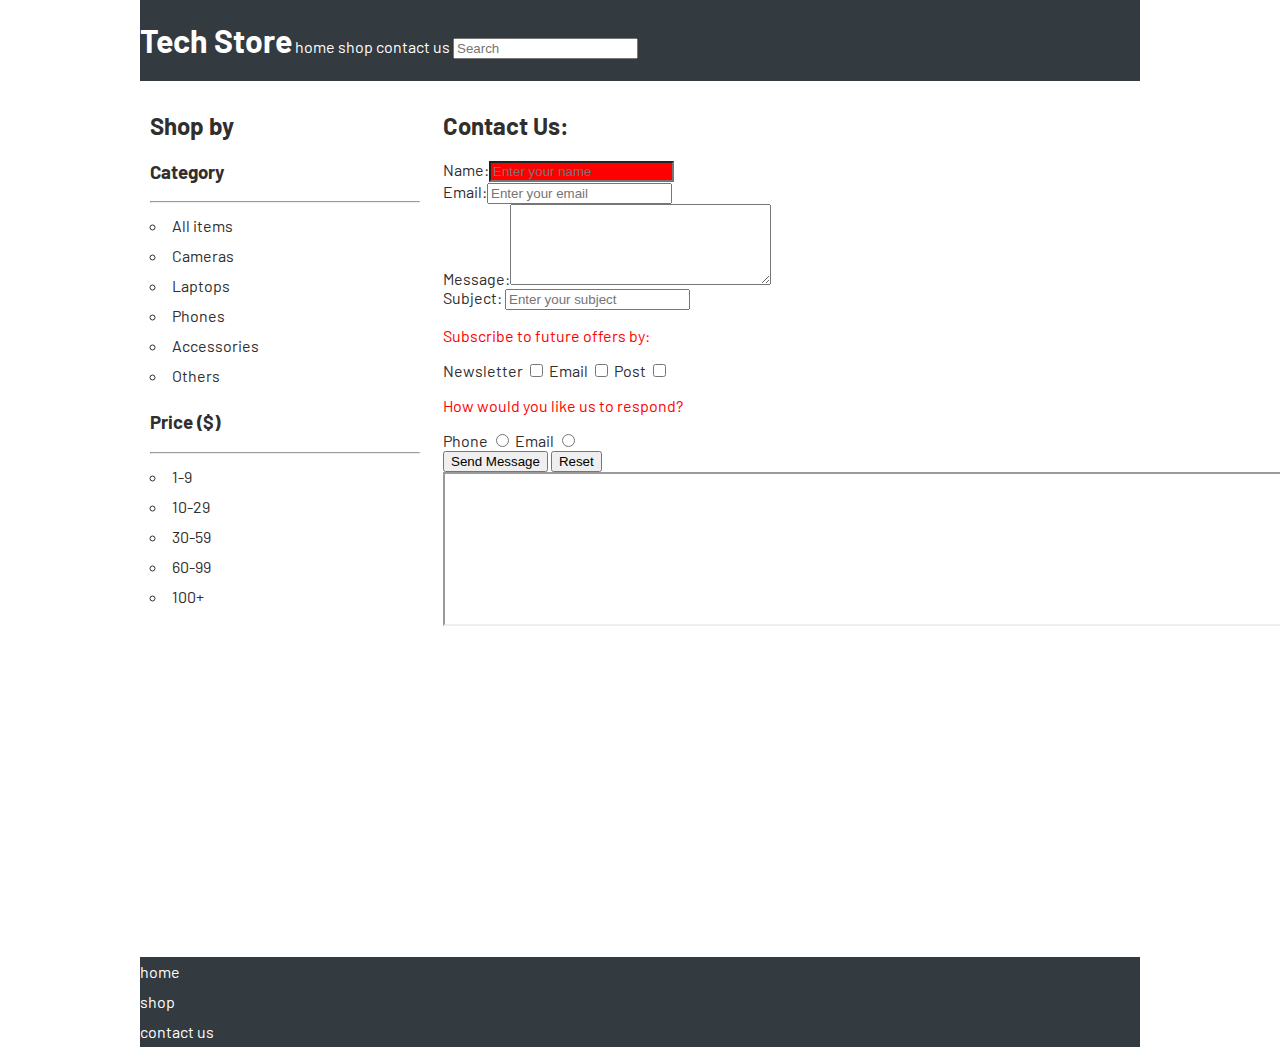
<file: contact.html>
<!DOCTYPE html>
<html lang="en"> 
  <head>
    <meta charset="UTF-8">
    <title>
      Tech Store: Product Detail
    </title>
    <link href="https://fonts.googleapis.com/css2?family=Barlow&display=swap" rel="stylesheet">
  <link rel="stylesheet" href="styles.css">
  </head>
  <body>
   <header>
    <h1> Tech Store </h1>
   <!-- ul, ol type = "a", type = "A", type = "i", type = "I" -->
    <nav>
     <ul>
      <li> <a href="index.html">home</a> </li> <!-- To make a text clickabel use <a> -->
      <li> <a href="">shop</a> </li>
      <li> <a href="contact.html">contact us</a> </li>
     </ul>
    </nav>
      <input type="search" placeholder="Search">  
   </header>
   <aside>
    <h2> Shop by </h2>
    <section>
    <h3> Category </h3>
    <hr>
    <ul>
      <li> All items </li>
      <li> Cameras </li>
      <li> Laptops </li>
      <li> Phones </li>
      <li> Accessories </li>
      <li> Others </li>
    </ul>
    </section>
    <section>
    <h3> Price <span>($)</span> </h4>
    <hr>
    <ul>
       <li> 1-9 </li>
       <li> 10-29 </li>
       <li> 30-59 </li>
       <li> 60-99 </li>
       <li> 100+ </li>
    </ul>
    </section>
   </aside>


   <main>
     <h2>Contact Us:</h2>
     <form action="" method="">
      <div>
       <label for="name">Name:</label><input type="text" placeholder="Enter your name" id="name" name="name">
      </div>
      <div>
       <label for="email">Email:</label><input type="email" placeholder="Enter your email" id="email" name="email">
      </div>
      <div>
       <label for="message">Message:</label><textarea cols="30" rows="5" id="message" name="message"></textarea>
      </div>
<!--
      <div>
       <label for="subject">Subject:</label>
       <select id="subject">
        <optgroup label="Product issues">
         <option value="returns">Returns</option>
         <option value="faulty_item">Faulty Item</option>
        </optgroup>
        <optgroup label="Delivery">
         <option value="delivery">Delivery Info</option>
         <option value="order_tracking">Order Tracking</option>
        </optgroup>
        <optgroup label="Other">
         <option value="advice">Advice</option>
         <option value="other">Others</option>
        </optgroup>
       </select>
      </div>
-->
      <div>
        <label for="subject">Subject:</label>
        <input type="text" list="subjects" id="subject" placeholder="Enter your subject">
        <datalist id="subjects">
          <option value="Returns">
          <option value="Faulty Item">
          <option value="Delivery">
          <option value="Order Tracking">
          <option value="Advice">
          <option value="Other">
        </datalist>

      </div>
      <div>
        <p> Subscribe to future offers by:</p>
        <label for="newsletter">Newsletter</label>
        <input type="checkbox" id="newsletter" name="subscribe" value="newsletter">
      
        <label for="email">Email</label>
        <input type="checkbox" id="email" name="subscribe" value="email">

        <label for="post">Post</label>
        <input type="checkbox" id="post" name="subscribe" value="post">
      </div>

      <div>
        <p>How would you like us to respond?</p>
        
        <label for="phoneresponse">Phone</label>
        <input type="radio" id="phoneresponse" name="response" value="phone">

        <label for="emailresponse">Email</label>
        <input type="radio" id="emailresponse" name="response" value="email">
      </div>

      <div> <!-- Diffeence between input and button -->
        <!-- <input type="Submit"> -->
        <button type="submit">Send Message</button>
        <input type="Reset">
      </div>
     </form>
<!--   
     <form>
       <input type="number">  
       <input type="password">  
       <input type="date">  
       <input type="color">  
       <input type="range" min="1" max="10" value="5">  

     </form>
-->
   <iframe src="http://wikipedia.org" width="1000">
   </iframe>
<iframe width="560" height="315" src="https://www.youtube.com/embed/prrgCqv576c" title="YouTube video player" frameborder="0" allow="accelerometer; autoplay; clipboard-write; encrypted-media; gyroscope; picture-in-picture" allowfullscreen></iframe>
   </main>


   <footer>
    <nav>
     <ul>
     <li> <a href="index.html">home</a> </li> <!-- To make a text clickabel use <a> -->
     <li> <a href="">shop</a> </li>
     <li> <a href="contact.html">contact us</a> </li>
     </ul>
    </nav>
   </footer>
</body>

</html>
</file>
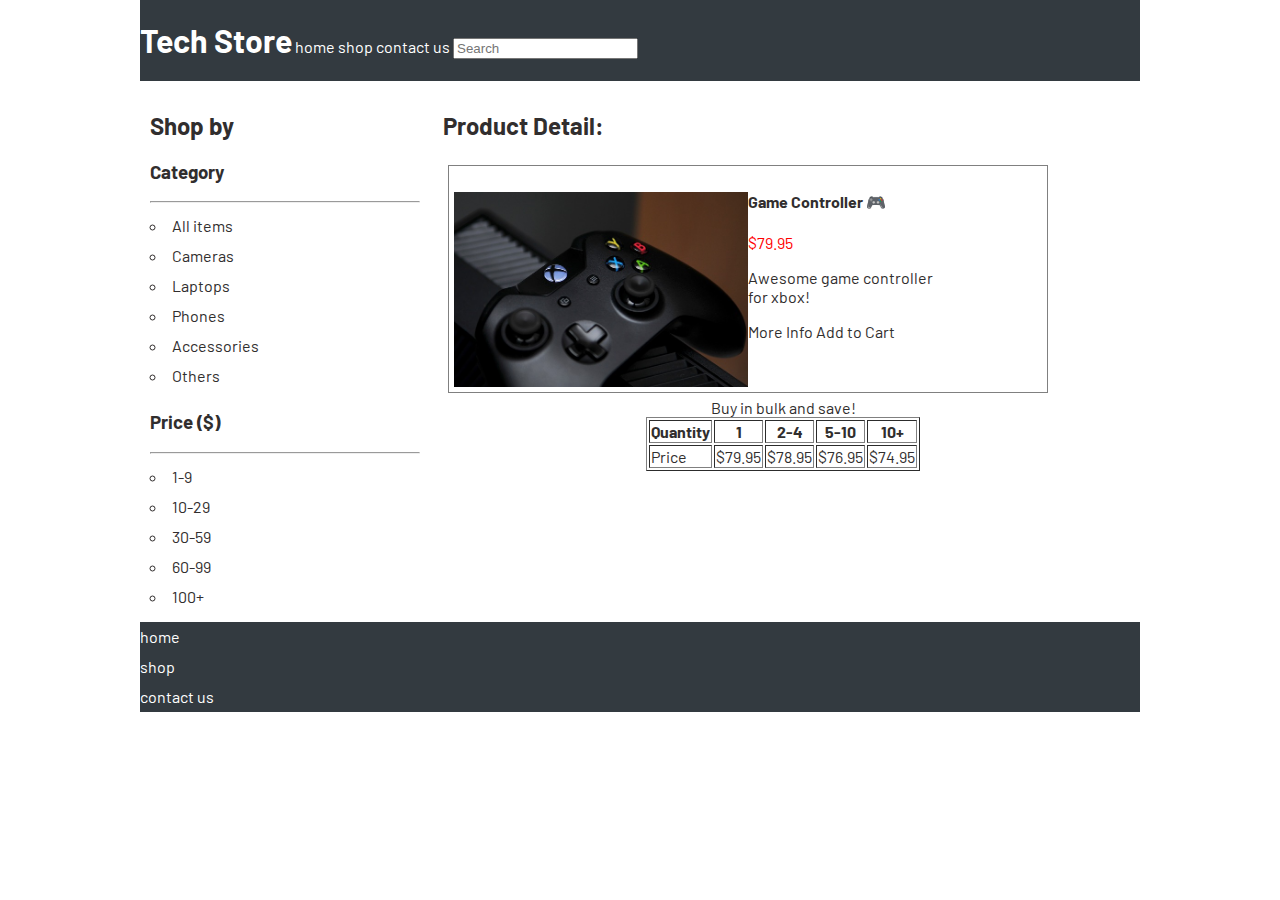
<file: product-detail.html>
<!DOCTYPE html>
<html lang="en"> 
  <head>
    <meta charset="UTF-8">
    <title>
      Tech Store: Product Detail
    </title>
    <link href="https://fonts.googleapis.com/css2?family=Barlow&display=swap" rel="stylesheet">
    <link rel="stylesheet" href="styles.css">
  </head>
  <body>
   <header>
    <h1> Tech Store </h1>
   <!-- ul, ol type = "a", type = "A", type = "i", type = "I" -->
    <nav>
     <ul>
      <li> <a href="index.html">home</a> </li> <!-- To make a text clickabel use <a> -->
      <li> <a href="">shop</a> </li>
      <li> <a href="contact.html">contact us</a> </li>
     </ul>
    </nav>
      <input type="search" placeholder="Search">  
   </header>
   <aside>
    <h2> Shop by </h2>
    <section>
    <h3> Category </h3>
    <hr>
    <ul>
      <li> All items </li>
      <li> Cameras </li>
      <li> Laptops </li>
      <li> Phones </li>
      <li> Accessories </li>
      <li> Others </li>
    </ul>
    </section>
    <section>
    <h3> Price <span>($)</span> </h4>
    <hr>
    <ul>
       <li> 1-9 </li>
       <li> 10-29 </li>
       <li> 30-59 </li>
       <li> 60-99 </li>
       <li> 100+ </li>
    </ul>
    </section>
   </aside>
   <main>
    <h2> Product Detail: </h2>
    <div class="product product-detail">
     <a href="product-detail.html"> 
       <img src="images/controller.jpg" alt="game controller picture" width="300"> <!-- id="link" can be used to link on the same page. To use it type href="#link" -->
      <h4> Game Controller &#127918;</h4>
     </a>
      <p> $79.95 </p>
      <!-- <p><mark><small>Awesome</small></mark> <ins>Fantastic</ins> game controller <br> for xbox! </p> -->
      <p>Awesome game controller<br>for xbox!</p>
      <a href="product1.html">More Info</a> 
      <a href ="cart.html">Add to Cart</a>
    </div>

    <table border="1" align="center">
     <caption>Buy in bulk and save!</caption>
     <thead>
      <tr>
        <th>  Quantity </th>
        <th>  1 </th>
        <th>  2-4 </th>
        <th>  5-10 </th>
        <th>  10+ </th>
      </tr>
     </thead>
     <tbody>
      <tr>
        <td>  Price </td> <!-- colspan="2" to span the column -->
        <td>  $79.95 </td>
        <td>  $78.95 </td>
        <td>  $76.95 </td>
        <td>  $74.95 </td>
      </tr>
     </tbody>
    </table>
   </main>
   <footer>
    <nav>
     <ul>
     <li> <a href="index.html">home</a> </li> <!-- To make a text clickabel use <a> -->
     <li> <a href="">shop</a> </li>
     <li> <a href="contact.html">contact us</a> </li>
     </ul>
    </nav>
   </footer>
</body>

</html>
</file>
<file: styles.css>
<style>
  html {
     background: #f7f7f7;
     }
  
  body {
     background: white;
     max-width: 1000px;
     margin: 0 auto;
     /*font-family: "Comic Sans MS", cursive, sans-serif;*/
     /*font-family: "Times New Roman", serif; */
     font-family: 'Barlow', sans-serif;
     color: rgb(49,46,46);
  }
 

  header,footer {
     background:#333a40;
     color: white;
     }

  ul {
    margin: 0;
    padding: 0;
  }

  li {
    list-style: inside circle;
    /* list-style: none; */
    line-height: 30px;
  }

  a {
    text-decoration: none;
    color: inherit;
  }
 
  a:hover{ /* When the mouse hover over them */
    color: #0e69e9;
  }

  header li { /* only headers to be inline */
    display: inline;
  }

  header h1, nav { /* h1 and nav in the headers are inline */
    display: inline-block;
  }

  /*footer li {
    list-style: inside circle;
    margin: 0 0 0 10px;
  } */

  main {
    width: 680px;
    display: inline-block;
    padding: 10px;
  }

  aside {
    width: 270px;
    display: inline-block;
    vertical-align: top;
    padding: 10px;
  }

  #name{ /* for id defined */
     background: red;
     }
   
  .button{ /* For classes defined */
    padding: 10px;
    display: inline-block;
  }
 
  .button:last-of-type{
    background: #0e69e9;   
    color: white;
  }

/*  li:nth-of-type(3){
    color:red;
  }
*/
  p:first-of-type{
    color:red;
  }

  .product{
     box-sizing: border-box;
     border: 1px solid grey;
     width: 210px;
     margin: 5px;
     padding: 5px;
     /*overflow: hidden; cuts the overflowing image*/
     display: inline-block; 
   }

   footer li{
       list-style-type: none;
   }

   img{
     max-width: 100%; /* image doesnt stretches further*/
   }

   /* Product detail page */
   .product-detail{
      width: 600px;
   }

   .product-detail img{
      max-width: 50%;
      float: left;
   }

   #position{
      position: absolute; /* Fixed - on the screen even if you scroll */
                       /* Relative- to the div */
                       /* Absolute- to the div */
      top: 10px;
      left: 10px;
   }

</style>
</file>
